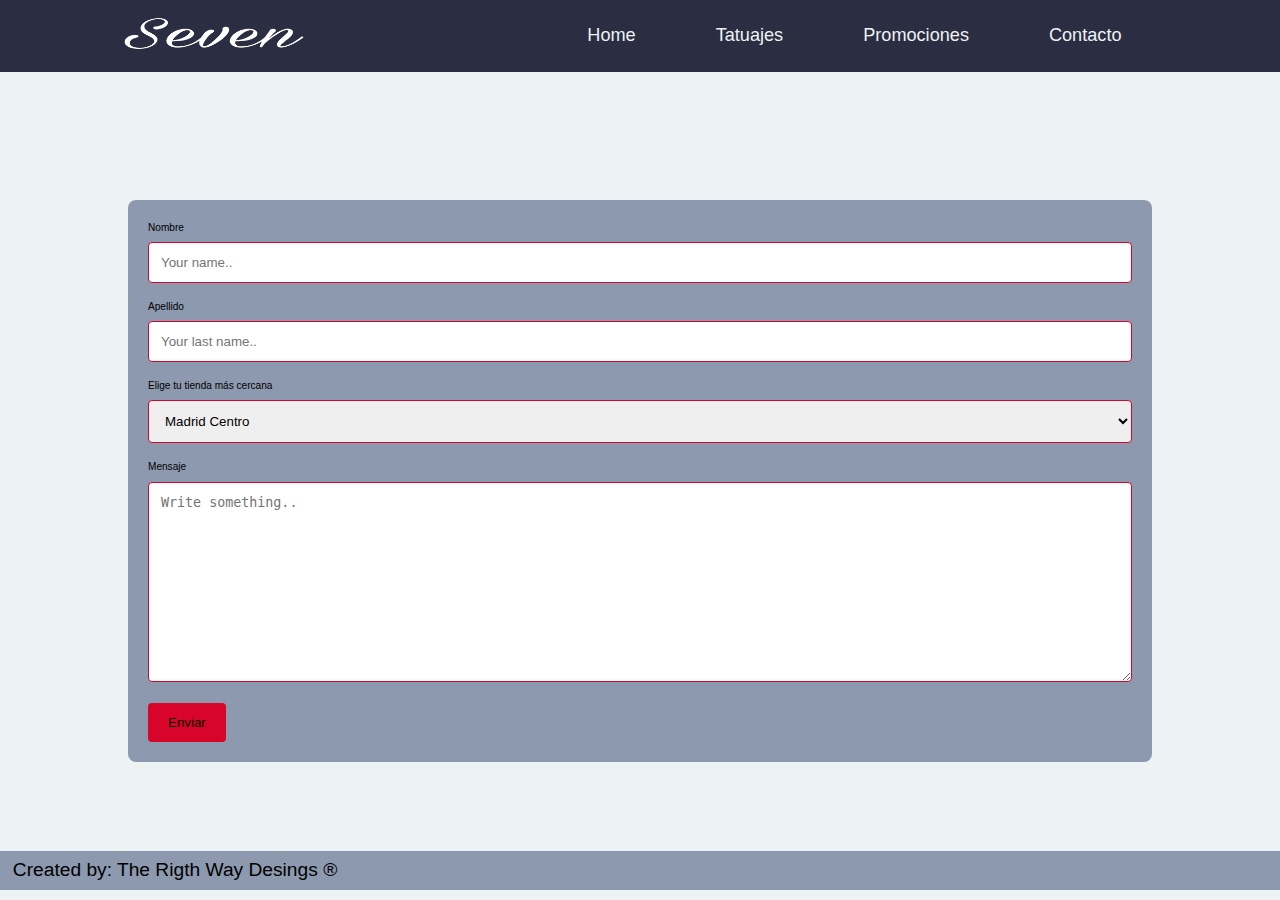
<file: contact.html>
<!DOCTYPE html>
<html lang="en">
<head>
    <meta charset="UTF-8">
    <meta http-equiv="X-UA-Compatible" content="IE=edge">
    <meta name="viewport" content="width=device-width, initial-scale=1.0">
    <title>Seven Tattoo - Contact</title>
    <link rel="stylesheet" href="style.css">
    <link rel="stylesheet" href="contact.html" type="text/css">
</head>
<body>
    <header>
        <nav>
            <a href="index.html">
                <img class="logo" src="logo.PNG"  alt="logo">
            </a>
            <ul class="enlaces-menu">
                <li><a href="index.html">Home</a></li>
                <li><a href="tattoo.html">Tatuajes</a></li>
                <li><a href="promo.html">Promociones</a></li>
                <li><a href="contact.html">Contacto</a></li>
            </ul>
        </nav>
    </header>
    <section class="contact-form">
        <form action="action_page.php">

            <label for="fname">Nombre</label>
            <input type="text" id="fname" name="firstname" placeholder="Your name..">
        
            <label for="lname">Apellido</label>
            <input type="text" id="lname" name="lastname" placeholder="Your last name..">
        
            <label for="place">Elige tu tienda más cercana</label>
            <select id="place" name="place">
              <option value="centro">Madrid Centro</option>
              <option value="alcorcon">Alcorcón</option>
            </select>
        
            <label for="subject">Mensaje</label>
            <textarea id="textarea" name="subject" placeholder="Write something.." style="height:200px"></textarea>
        
            <input type="submit" value="Enviar">
        
          </form>
    </section>
    <footer>
        <p>Created by: The Rigth Way Desings ®
        </p>
    </footer>
</body>

</html>
</file>
<file: style.css>
html {
    font-size: 63%;
    box-sizing: border-box;
}

*, *::before, *::after {
    box-sizing: inherit;
}

body {
    padding: 0;
    margin: 0;
    line-height: 1.6;
    font-family: Verdana, Tahoma, sans-serif;
    background-color: #EDF2F4;
    overflow: scroll;

}

.logo {
    height: 3vw;
    margin: 0;
    padding: 0;
}

nav {
    display: flex;
    align-items: center;
    justify-content: space-around;
    min-height: 8vh;
    background-color: #2B2D42;
}

.enlaces-menu {
    display: flex;
    padding: 0;
}

.enlaces-menu li {
    padding: 0 40px;
    list-style-type: none;
    transition: 0.3s;
}

.enlaces-menu li a {
    text-decoration: none;
    font-size: 1.8rem;
    color: #EDF2F4;
    font-weight: 200;
}

.enlaces-menu li:hover {
    background-color: #EF233C;
    width: 100%;
}

footer {
    background-color: #8D99AE;
    font-size: 1.5vw;
    font-weight: 150;
    padding: 4px 1vw;
    margin: 0;
    position: absolute;
    width: 100%;
    align-self: flex-end;
}

footer p {
    margin: 0;
}



/* DISPOSITIVOS MOVILES */

@media (max-width: 768px) {
    body {
        overflow: scroll;
    }

    .logo {
        margin-left: 1vw;
    }


    nav{
        flex-direction: column;
        align-items: flex-start;
        padding: 10px 0;
    }

    .enlaces-menu{
        flex-direction: column;
        justify-content: space-around;
        align-items: center;
        margin: 0;
        padding: 0;
        width: 100%;
    }

    .enlaces-menu li {
        width: 100%;
        text-align: center;
        padding: 20px;
    }

    .enlaces-menu li a {
        font-size: 1.3rem;
        font-weight: 100;
    }

    .enlaces-menu li {
        padding: 12px;
    }

}

/* ESTILO DE PAGINA DE TATUAJES */

.jumbotron {
    padding-top: 6rem;
    padding-bottom: 6rem;
    margin-bottom: 0;
    background-color: #EDF2F4;
  }
  
  .jumbotron p:last-child {
    margin-bottom: 0;
  }
  
  .jumbotron-heading {
    font-weight: 300;
  }
  
  .jumbotron .container {
    max-width: 40rem;
  }
  /*
  
  .card > img {
    margin-bottom: .75rem;
  }
  */
  .card-header {
    font-size: 2rem;
  }
  
  .card {
    width: 40vw;
    padding: 1rem;
    margin-bottom: 2rem;
  }
  



/* ESTILO DE PAGINA DE CONTACTO */

input[type=text], select, textarea {
    width: 100%;
    padding: 12px;  
    border: 1px solid #D90429; 
    border-radius: 4px; 
    box-sizing: border-box;
    margin-top: 6px; 
    margin-bottom: 16px; 
    resize: vertical;
  }
  
  input[type=submit] {
    background-color: #D90429;
    color: EDF2F4;
    padding: 12px 20px;
    border: none;
    border-radius: 4px;
    cursor: pointer;
  }
  
  input[type=submit]:hover {
    background-color: #EF233C;
  }
  
  .contact-form {
    border-radius: 8px;
    background-color: #8D99AE;
    padding: 20px;
    width: 80%;
    margin: 10%;
    
  }
</file>
